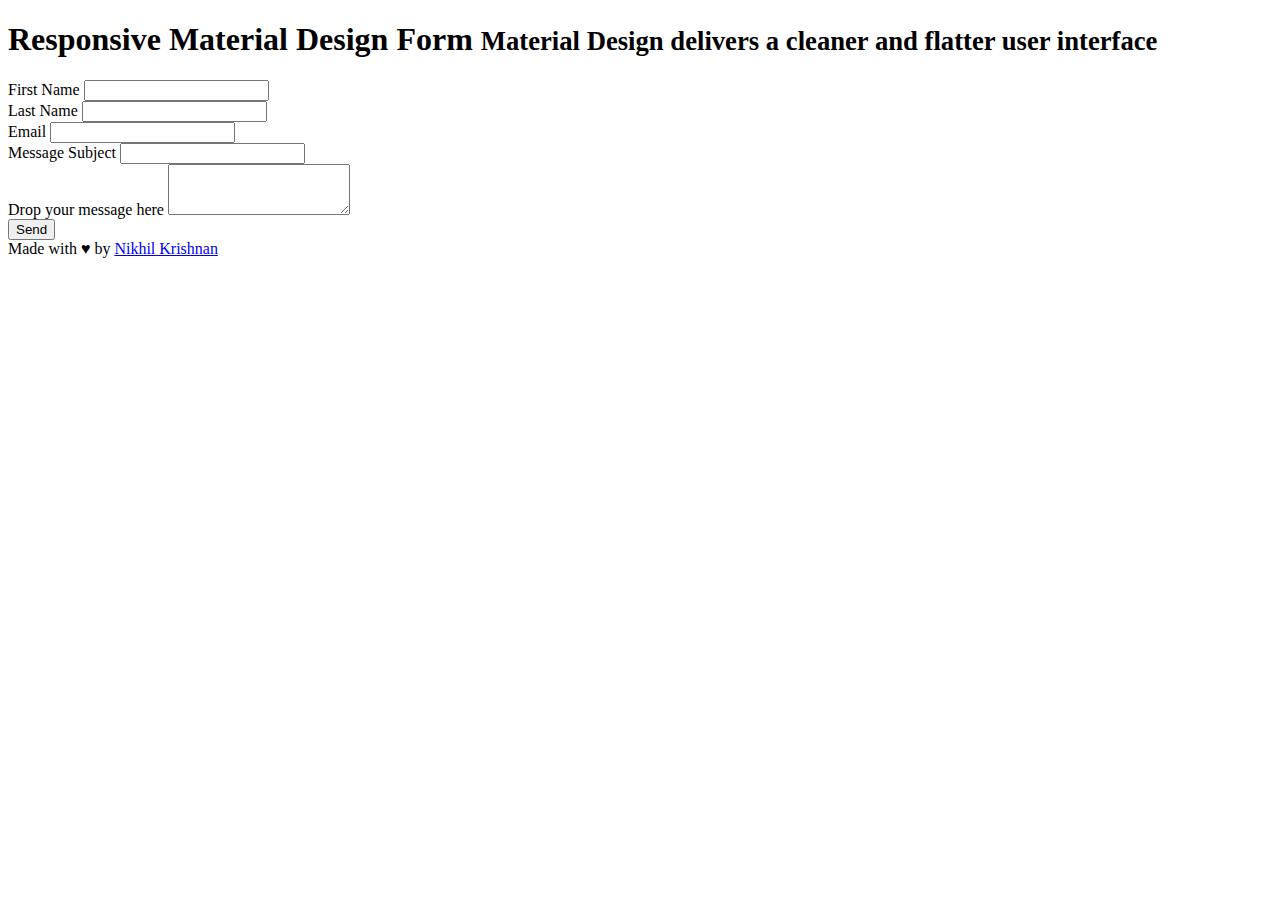
<file: views/contact.html>
<!DOCTYPE html>
<html lang="en">
<head>
    <meta charset="UTF-8">
    <meta name="viewport" content="width=device-width, initial-scale=1.0">
    <title>Document</title>
</head>
<body>

    <section>


        <h1> Responsive Material Design Form 
            <small>Material Design delivers a cleaner and flatter user interface</small>
          </h1>
          <section class="contact-wrap">
            <form action="" class="contact-form">
              <div class="col-sm-6">
                <div class="input-block">
                  <label for="">First Name</label>
                  <input type="text" class="form-control">
                </div>
              </div>
              <div class="col-sm-6">
                <div class="input-block">
                  <label for="">Last Name</label>
                  <input type="text" class="form-control">
                </div>
              </div>
              <div class="col-sm-12">
                <div class="input-block">
                  <label for="">Email</label>
                  <input type="text" class="form-control">
                </div>
              </div>
              <div class="col-sm-12">
                <div class="input-block">
                  <label for="">Message Subject</label>
                  <input type="text" class="form-control">
                </div>
              </div>
              <div class="col-sm-12">
                <div class="input-block textarea">
                  <label for="">Drop your message here</label>
                  <textarea rows="3" type="text" class="form-control"></textarea>
                </div>
              </div>
              <div class="col-sm-12">
                <button class="square-button">Send</button>
              </div>
            </form>
          </section>
          
          <!-- follow me template -->
          <div class="made-with-love">
            Made with 
            <i>♥</i> by 
            <a target="_blank" href="https://codepen.io/nikhil8krishnan">Nikhil Krishnan</a>
          </div>


    </section>

    <!-- Mi JS -->

<script src="./../assets/js/archivo.js"></script>    
    
</body>
</html>
</file>
